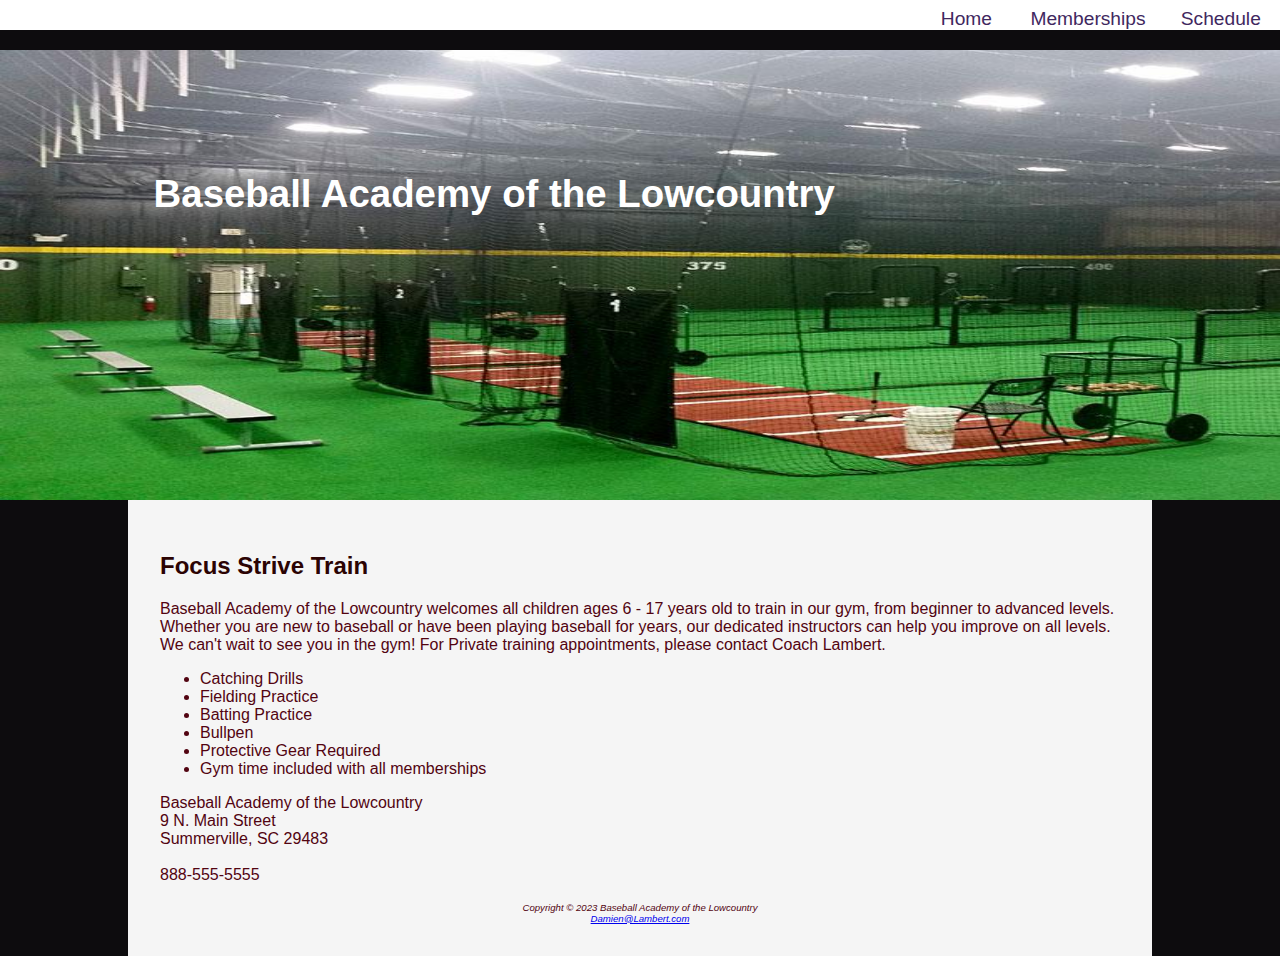
<file: index.html>
<!DOCTYPE html>
<html lang="en">
<head>
    <!--[if lt IE 9]>
        <script src="html5shiv.js"></script>
    <![endif]-->
<title>Baseball Academy of the Lowcountry</title>
<meta charset="utf-8">
<meta name="viewport" content="width=device=width, initial-scale=1.0" >
<link href="baseball.css" rel="stylesheet">
</head>
<body>
<header class="home">
<h1><a href="index.html" style="text-decoration:none">Baseball Academy of the Lowcountry</a></h1>
</header>
<nav>
    <ul>
        <li><a href="index.html">Home</a></li>
        <li><a href="membership.html">Memberships</a></li>
        <li><a href="schedule.html">Schedule</a></li>
    </ul>
</nav>
<div id="wrapper">
<main>
<h2> Focus Strive Train</h2>
    <p><span membership="Studio">Baseball Academy of the Lowcountry</span> welcomes all children ages 6 - 17 years old to
      train in our gym, from beginner to advanced levels. Whether you are new to baseball or have
      been playing baseball for years, our dedicated instructors can help you improve on all levels.
      We can't wait to see you in the gym! For Private training appointments, please contact Coach Lambert.</p>
<ul>
    <li>Catching Drills</li>
    <li>Fielding Practice</li>
    <li>Batting Practice</li>
    <li>Bullpen</li>
    <li>Protective Gear Required</li>
    <li>Gym time included with all memberships</li>
</ul>
<div class="Clear">
    <span class="Studio">Baseball Academy of the Lowcountry</span> <br> 9 N. Main Street <br> Summerville, SC 29483 <br>
    <br><a id="mobile" href="tel:888-555-5555">888-555-5555</a>
    <span id="desktop">888-555-5555</span>
</div>
</main>
<br>
<footer>Copyright &copy; 2023 Baseball Academy of the Lowcountry <br>
    <a href="Damien@Lambert.com">Damien@Lambert.com</a>
</footer>
</div>
</body>
</html>
</file>
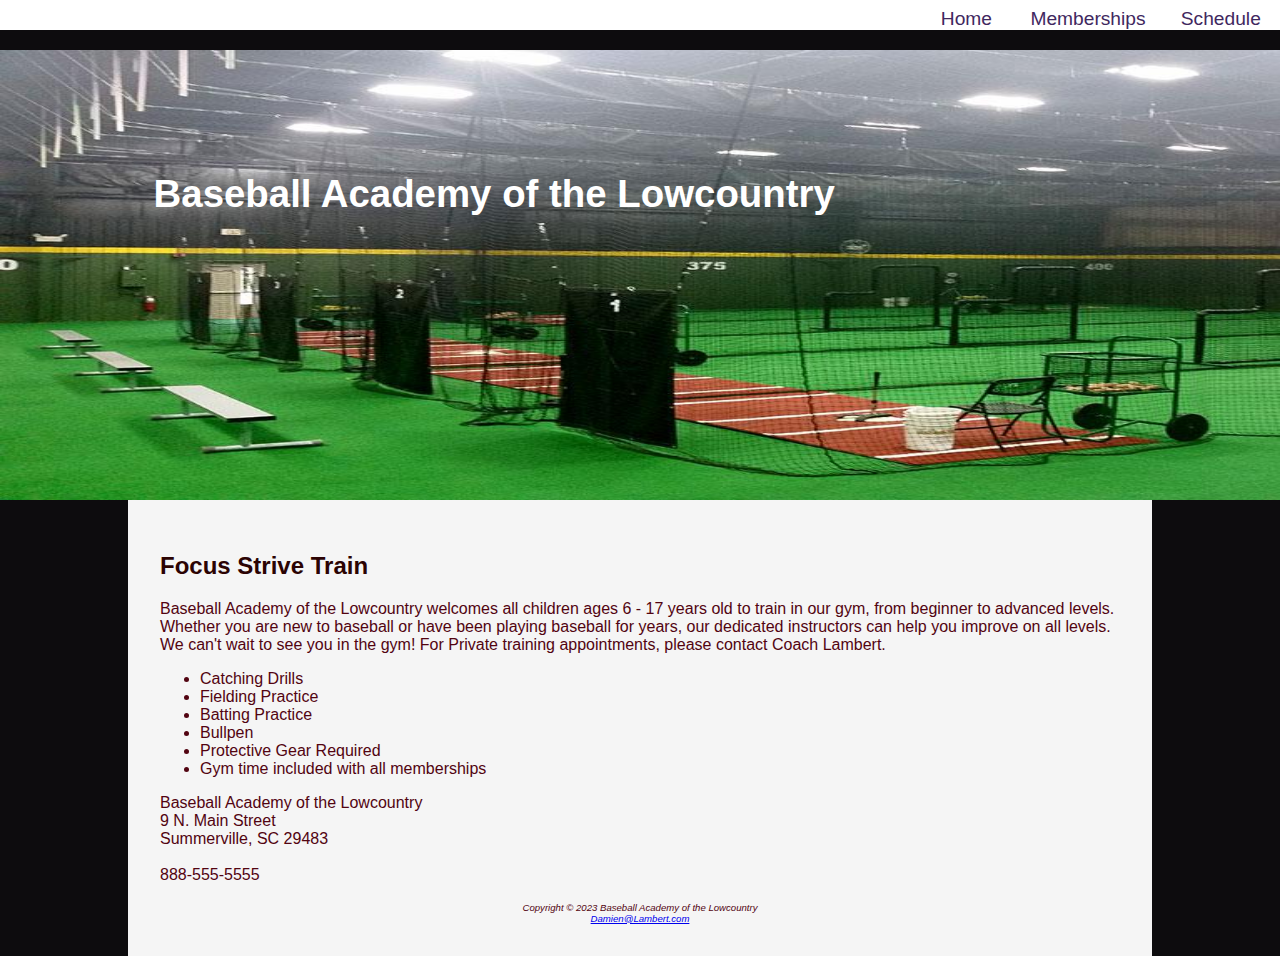
<file: index1.html>
<!DOCTYPE html>
<html lang="en">
<head>
    <!--[if lt IE 9]>
        <script src="html5shiv.js"></script>
    <![endif]-->
<title>Baseball Academy of the Lowcountry</title>
<meta charset="utf-8">
<meta name="viewport" content="width=device=width, initial-scale=1.0" >
<link href="baseball.css" rel="stylesheet">
</head>
<body>
<header class="home">
<h1><a href="index1.html" style="text-decoration:none">Baseball Academy of the Lowcountry</a></h1>
</header>
<nav>
    <ul>
        <li><a href="index1.html">Home</a></li>
        <li><a href="membership.html">Memberships</a></li>
        <li><a href="schedule.html">Schedule</a></li>
    </ul>
</nav>
<div id="wrapper">
<main>
<h2> Focus Strive Train</h2>
    <p><span membership="Studio">Baseball Academy of the Lowcountry</span> welcomes all children ages 6 - 17 years old to
      train in our gym, from beginner to advanced levels. Whether you are new to baseball or have
      been playing baseball for years, our dedicated instructors can help you improve on all levels.
      We can't wait to see you in the gym! For Private training appointments, please contact Coach Lambert.</p>
<ul>
    <li>Catching Drills</li>
    <li>Fielding Practice</li>
    <li>Batting Practice</li>
    <li>Bullpen</li>
    <li>Protective Gear Required</li>
    <li>Gym time included with all memberships</li>
</ul>
<div class="Clear">
    <span class="Studio">Baseball Academy of the Lowcountry</span> <br> 9 N. Main Street <br> Summerville, SC 29483 <br>
    <br><a id="mobile" href="tel:888-555-5555">888-555-5555</a>
    <span id="desktop">888-555-5555</span>
</div>
</main>
<br>
<footer>Copyright &copy; 2023 Baseball Academy of the Lowcountry <br>
    <a href="Damien@Lambert.com">Damien@Lambert.com</a>
</footer>
</div>
</body>
</html>
</file>
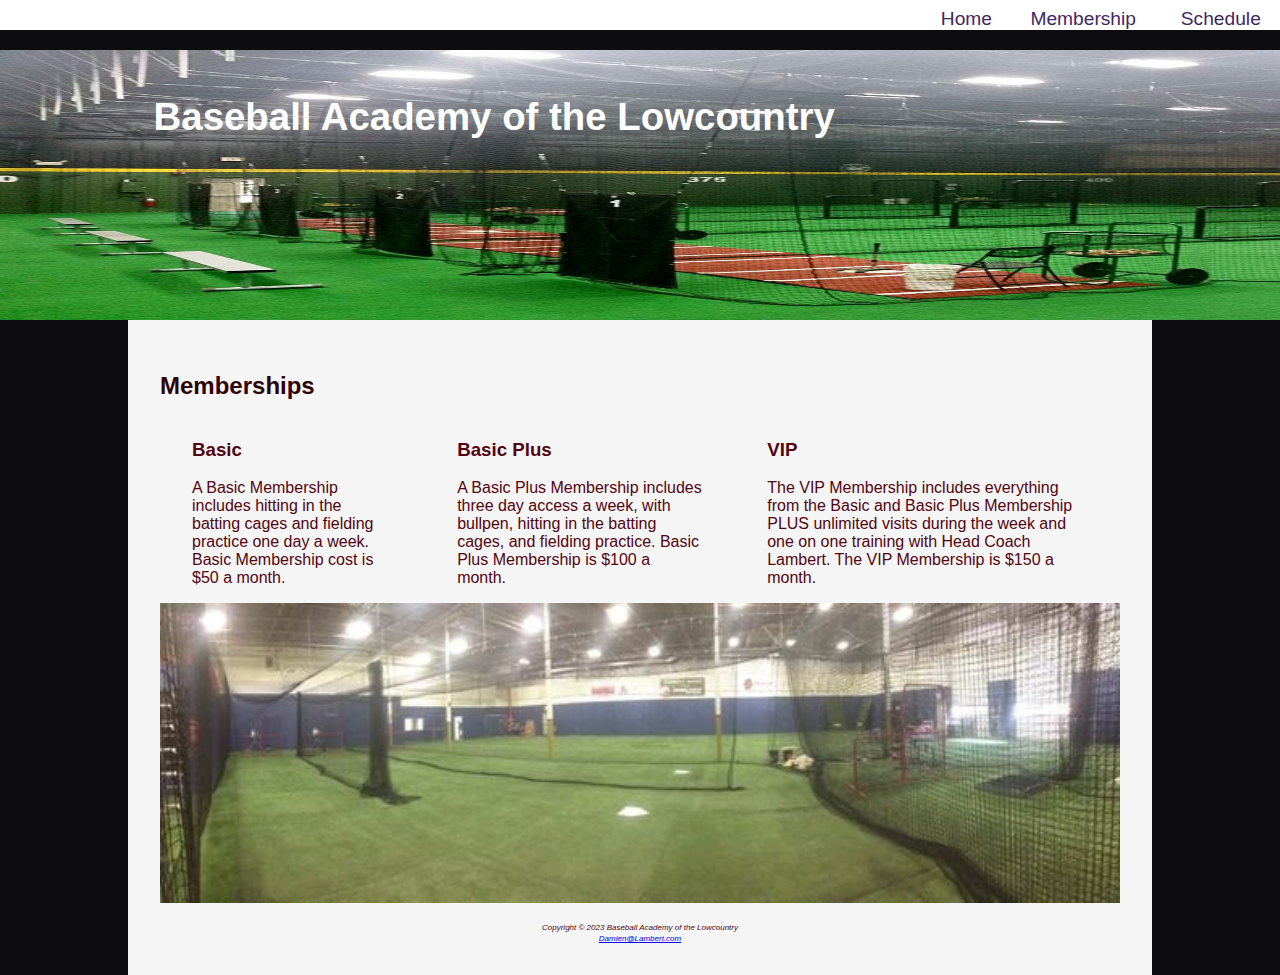
<file: membership.html>
<!DOCTYPE html>
<html lang="en">
<head>
    <!--[if lt IE 9]>
<script src="html5shiv.js"></script>
<![endif]-->
    <title>Baseball Academy of the Lowcountry ::membership</title>
    <meta charset="utf-8">
    <meta name="viewport" content="width=device=width, initial-scale=1.0">
    <link href="baseball.css" rel="stylesheet">
</head>
<body>
    <header class="content">
        <h1><a href="index1.html" style="text-decoration:none">Baseball Academy of the Lowcountry</a></h1>
    </header>
    <nav>
        <ul>
            <li><a href="index1.html">Home</a></li>
            <li><a href="membership.html">Membership</a></li>
            <li><a href="schedule.html">Schedule</a></li>
        </ul>
    </nav>
    <div id="wrapper">
        <main>
            <h2>Memberships</h2>
            <div id="flow">
                <section>
                    <h3>Basic</h3>
                    <p>A Basic Membership includes hitting in the batting cages and fielding practice one day a week.
                        Basic Membership cost is $50 a month.</p>
                </section>
                <section>
                    <h3>Basic Plus</h3>
                    <p>A Basic Plus Membership includes three day access a week, with bullpen, hitting in the batting
                        cages,
                        and fielding practice. Basic Plus Membership is $100 a month.</p>
                </section>
                <section>
                    <h3>VIP</h3>
                    <p>The VIP Membership includes everything from the Basic and Basic Plus Membership PLUS
                        unlimited visits during the week and one on one training with Head Coach Lambert. The VIP
                        Membership is $150 a month.</p>
                </section>
            </div>
            <div id="mathero">
            </div>
        </main>
        <br>
        <footer>
            <small><i>Copyright &copy; 2023 Baseball Academy of the Lowcountry <br>
                    <a href="Damien@Lambert.com">Damien@Lambert.com</a></i></small>
        </footer>
    </div>
</body>

</html>
</file>
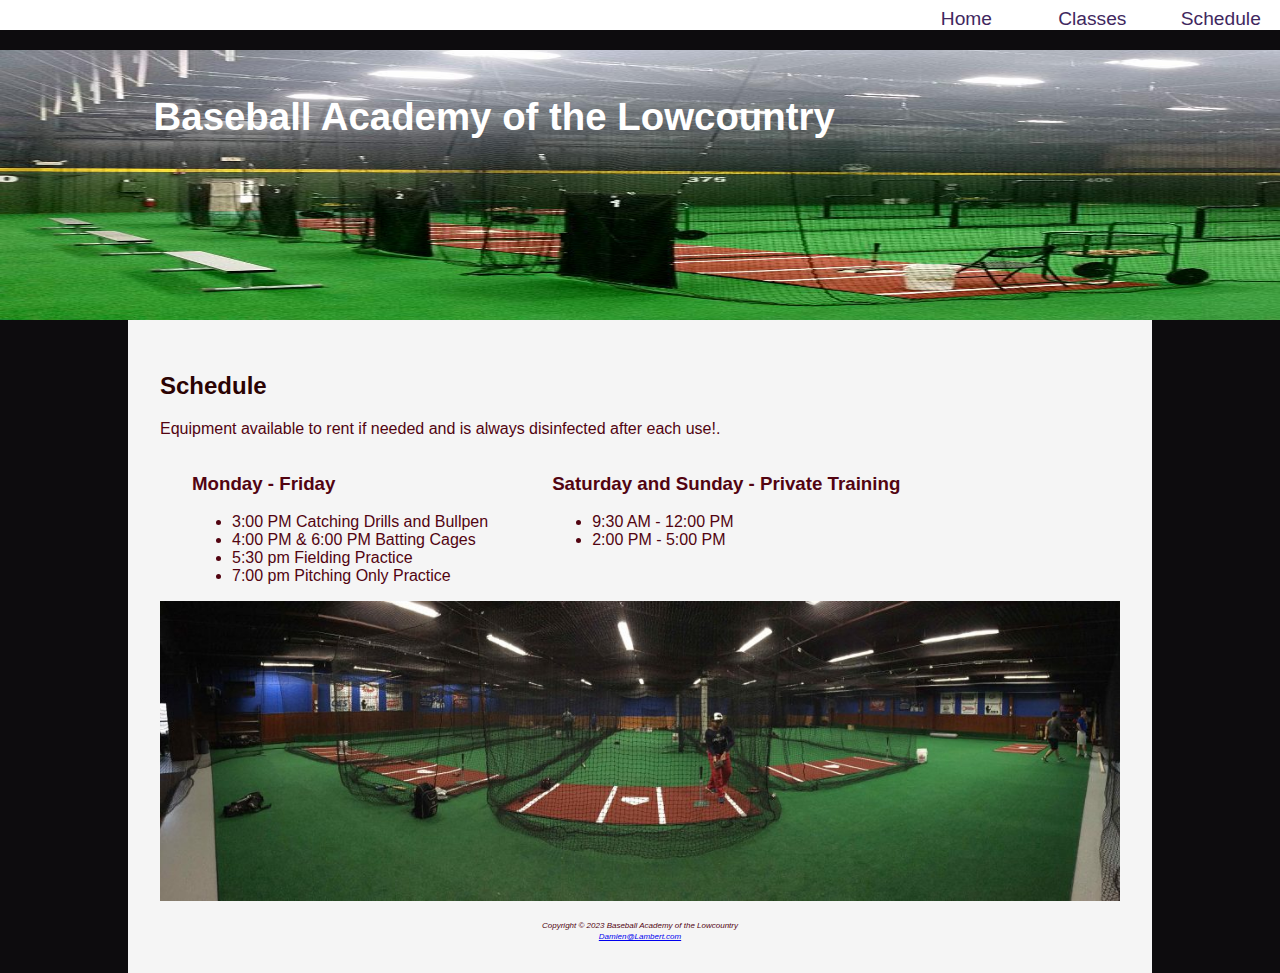
<file: schedule.html>
<!DOCTYPE html>
<html lang="en">
<head>
    <!--[if lt IE 9]>
<script src="html5shiv.js"></script>
<![endif]-->
    <title>Baseball Academy of the Lowcountry ::schedule</title>
    <meta charset="utf-8">
    <meta name="viewport" content="width=device=width, initial-scale=1.0">
    <link href="baseball.css" rel="stylesheet">
</head>
<body>
    <header class="content">
        <h1><a href="index1.html" style="text-decoration:none">Baseball Academy of the Lowcountry</a></h1>
    </header>
    <nav>
        <ul>
            <li><a href="index1.html">Home</a></li>
            <li><a href="membership.html">Classes</a></li>
            <li><a href="schedule.html">Schedule</a></li>
        </ul>
    </nav>
    <div id="wrapper">
        <main>
            <h2>Schedule</h2>
            <p>Equipment available to rent if needed and is always disinfected after each use!.</p>
            <div id="flow">
                <section>
                    <h3>Monday - Friday</h3>
                    <ul>
                        <li>3:00 PM Catching Drills and Bullpen</li>
                        <li>4:00 PM & 6:00 PM Batting Cages</li>
                        <li>5:30 pm Fielding Practice</li>
                        <li>7:00 pm Pitching Only Practice</li>
                    </ul>
                </section>
                <section>
                    <h3>Saturday and Sunday - Private Training</h3>
                    <ul>
                        <li>9:30 AM - 12:00 PM</li>
                        <li>2:00 PM - 5:00 PM</li>
                    </ul>
                </section>
            </div>
            <div id="loungehero">
            </div>
        </main>
        <br>
        <footer>
            <small><i>Copyright &copy; 2023 Baseball Academy of the Lowcountry <br>
                    <a href="Damien@Lambert.com">Damien@Lambert.com</a></i></small>
        </footer>
    </div>
</body>
</html>
</file>
<file: baseball.css>
* {
    box-sizing: border-box;
}

body {
    background-color: #0d0c0e;
    color: #520411;
    font-family: Verdana, Arial, sans-serif;
    margin: 0;
}

header {
    background-color: #4b0404;
    background-image: url(Baseball\ Image.jpg);
    background-size: 100% 100%;
    color: #FFFFFF;
    font-size: 90%;
    margin-top: 50px;
    min-height: 200px;
}

header a:link {
    color: #FFFFFF;
    text-decoration: none;
}

header a:visited {
    color: #FFFFFF
}

header a:hover {
    color: #EDF5F5
}

h2 {
    background-color: #f5f5f5;
    color: #2b0303;
    font-family: Verdana, Arial, sans-serif;
}

nav {
    width: 100%;
    padding-top: 0.5em;
    position: fixed;
    top: 0;
    left: 0;
    text-align: right;
    background-color: #FFFFFF;
    margin: 0;
    padding-right: 0;
    z-index: 9999;
}

nav a {
    text-decoration: none;
    display: block;
}

nav a:link {
    color: #3F2860
}

nav a:visited {
    color: #497777
}

nav a:hover {
    color: #A26100;
}

nav ul {
    list-style-type: none;
    display: flex;
    flex-flow: row wrap;
    margin: 0;
    font-size: 1.2em;
}

nav li {
    display: inline;
    width: 40%;
    padding-top: 0;
    padding-bottom: 0;
    padding-left: 1em;
    padding-right: 1em;
}

footer {
    font-size: .60em;
    font-style: italic;
    text-align: center;
}

section {
    padding-left: .5em;
    padding-right: .5em;
}

#wrapper {
    background-color: #f5f5f5;
    padding: 2em;
}

#mathero {
    background-image: url(baseballtraining.jpg);
    background-repeat: no-repeat;
    height: 300px;
    background-size: cover;
    display: none;
}

#loungehero {
    background-image: url(indoorfacility.jpg);
    background-repeat: no-repeat;
    height: 300px;
    background-size: cover;
    display: none;
}

#mobile {
    display: inline;
}

#desktop {
    display: none;
}

.studio {
    font-style: italic;
}

.home {
    height: 20vh;
    padding-top: 2em;
    padding-left: 10%;
}

.content {
    height: 20vh;
    padding-top: 2em;
    padding-left: 10%;
}

@media (min-width: 600px) {
    nav ul {
        display: flex;
        flex-flow: row nowrap;
        justify-content: flex-end;
    }

    nav li {
        width: 7em;
    }

    section {
        padding-left: 2em;
        padding-right: 2em;
    }

    #mathero {
        display: block;
        padding-bottom: 1em;
    }

    #loungehero {
        display: block;
        padding-bottom: 1em;
    }

    #flow {
        display: flex;
        flex-direction: row;
    }

    #mobile {
        display: none;
    }

    #desktop {
        display: inline;
    }
}

@media (min-width: 1024px) {
    header {
        font-size: 120%;
    }

    .home {
        height: 50vh;
        padding-top: 5em;
        padding-left: 8em;
    }

    .content {
        height: 30vh;
        padding-top: 1em;
        padding-left: 8em;
    }

    #wrapper {
        margin: auto;
        width: 80%;
    }
}
</file>
